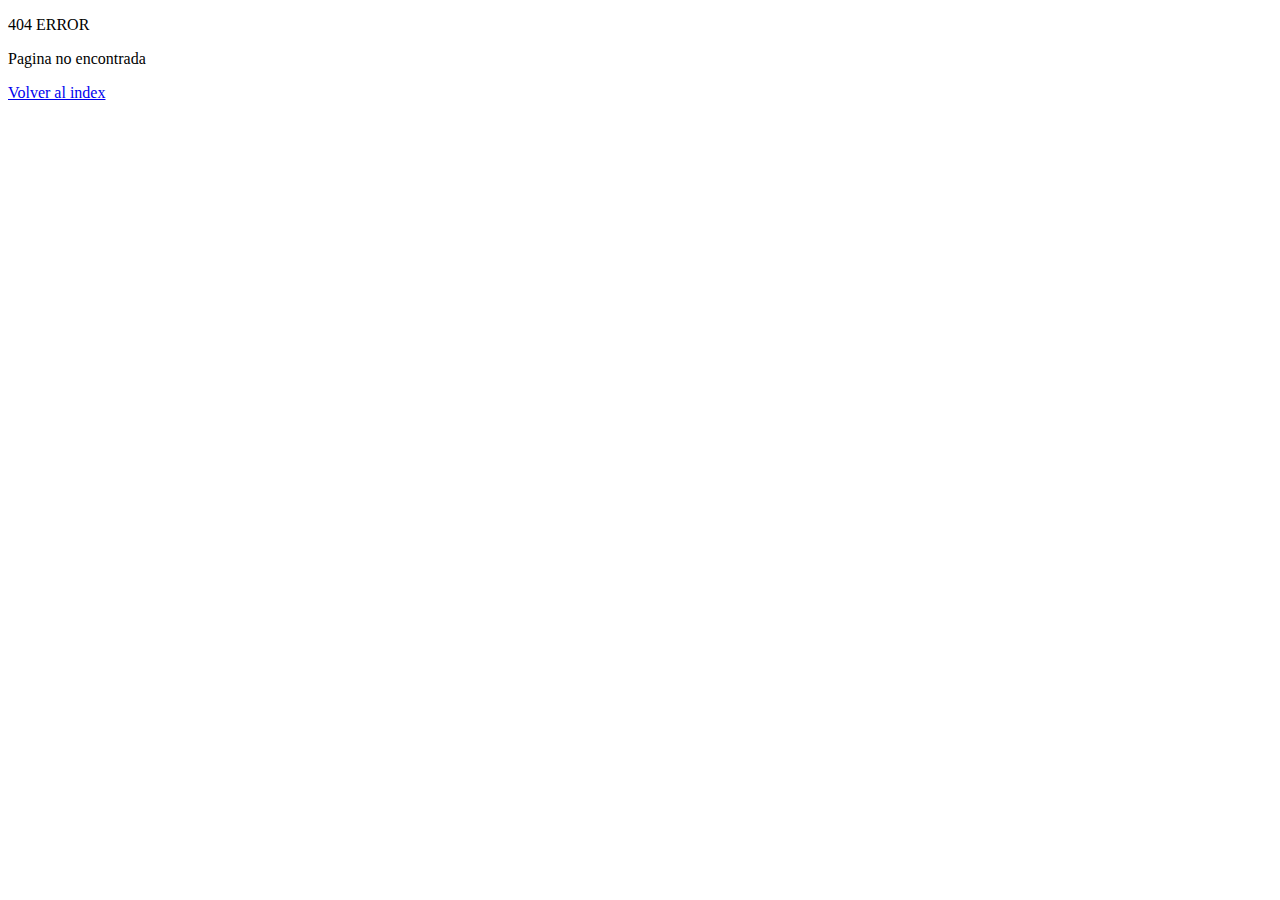
<file: templates/no_existe.html>
<!DOCTYPE html>
<html lang="es">
<head>
    <meta charset="UTF-8">
    <title>Title</title>
</head>
<body>
    <p>404 ERROR</p>
    <p>Pagina no encontrada</p>
    <a href="/">Volver al index</a>
</body>
</html>
</file>
